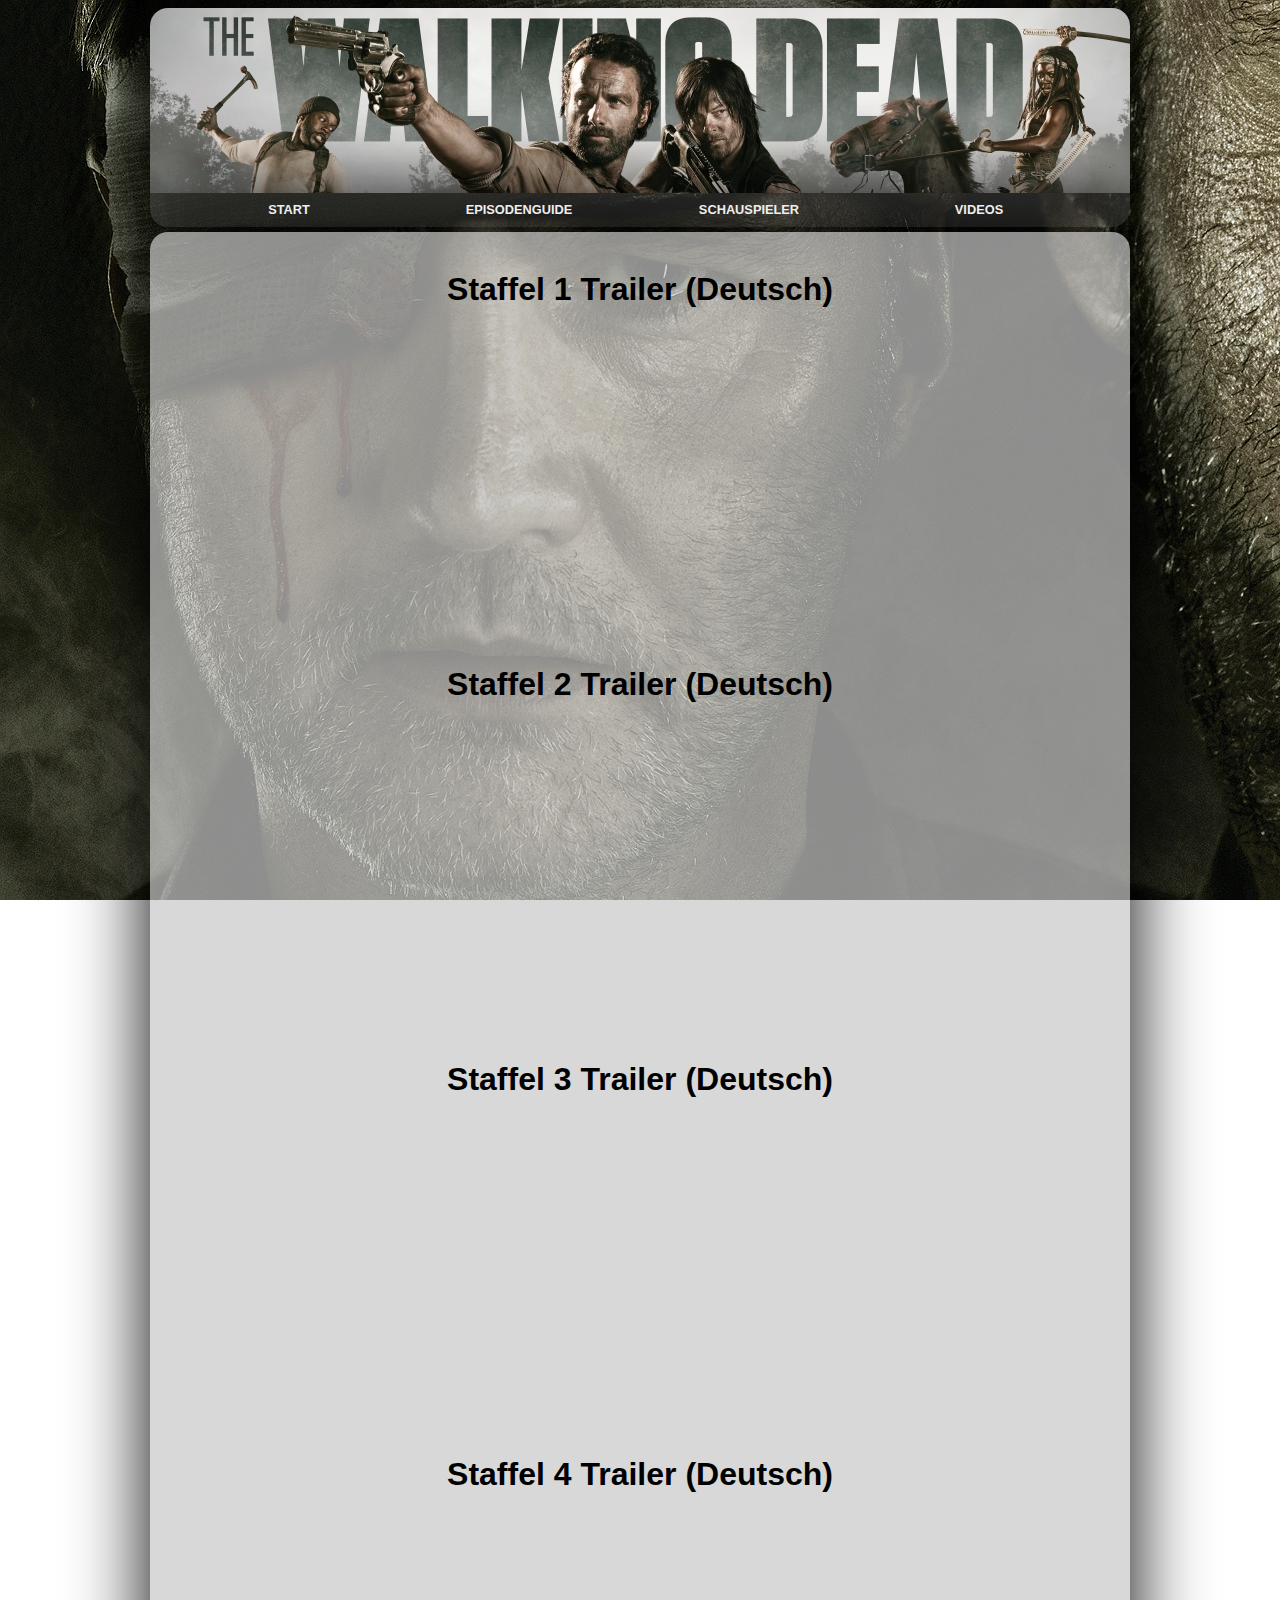
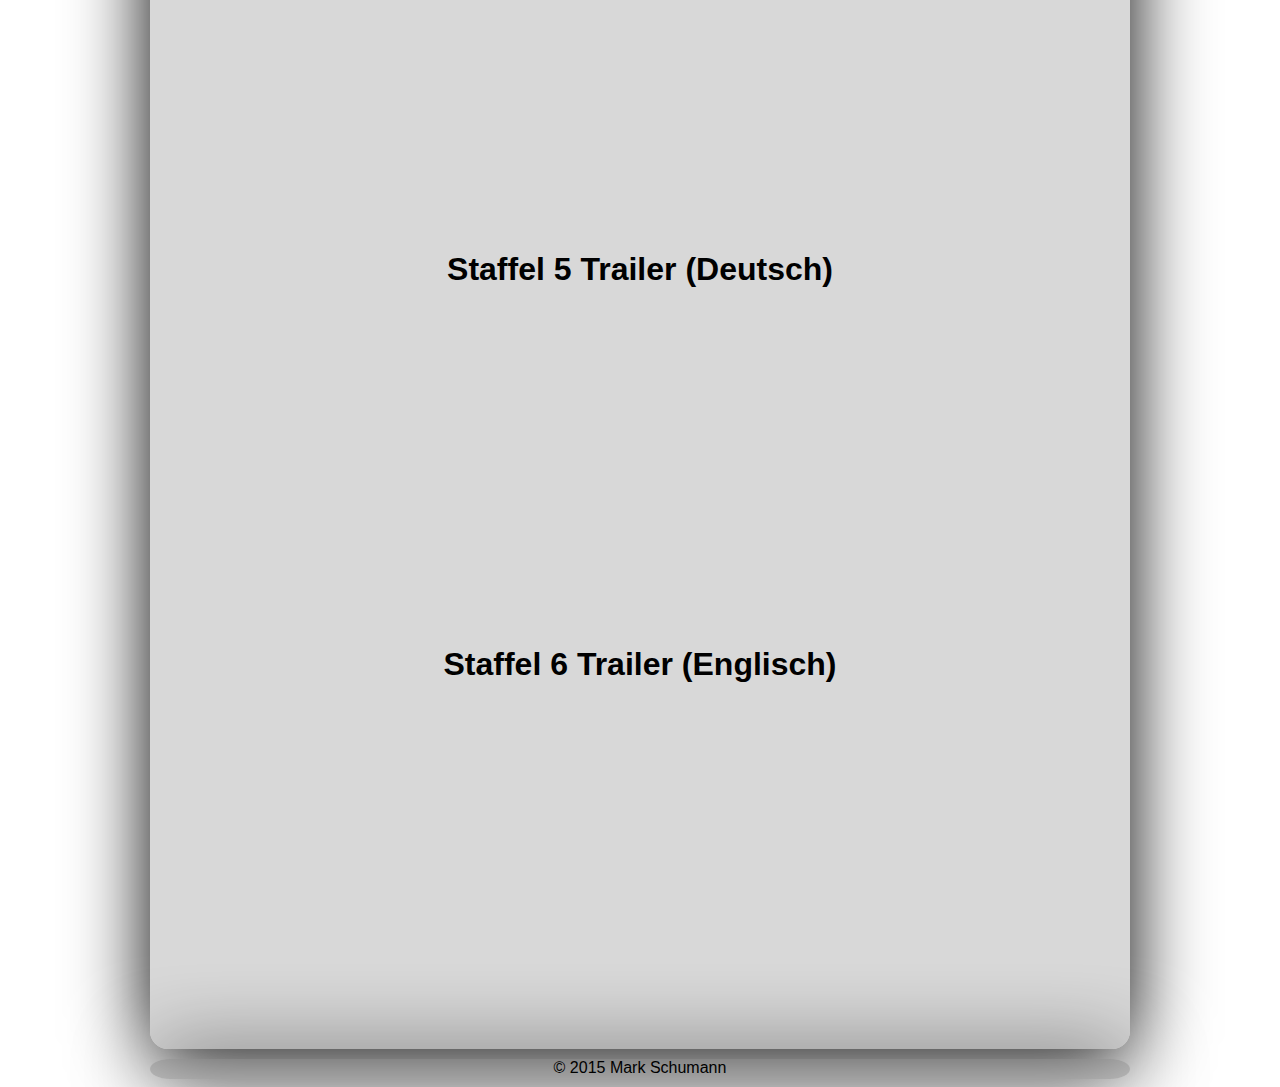
<file: Videos.html>
<html>
<head>
		<title>The walking Dead</title>
		<meta charset="utf-8">
		<link rel="stylesheet" type="text/css" href="css/Style.css">
</head>
<body background="Pictures/Background 5.jpg" class="background-image">
<div  id="body">
	<div id="wrapper">
	
		<div id="header" class="shadow">
		</div>
		
		<div id="menue-top" class="shadow">
			<ul>
				<li> <a href="Index.html"> Start </a> </li>
				<li> <a href="Episodenguide.html"> Episodenguide </a> </li>
				<li> <a href="Schauspieler.html"> Schauspieler </a> </li>
				<li> <a href="Videos.html"> Videos </a> </li>
			</ul>
		</div>
		
		<div id="content" class="shadow" >	
				<br>
				<a align="center">
				<h1>Staffel 1 Trailer (Deutsch)</h1>
				<iframe width="560" height="315" src="https://www.youtube.com/embed/dCJ2VTC1Ks4" frameborder="0" allowfullscreen></iframe>
				<h1>Staffel 2 Trailer (Deutsch)</h1>
				<iframe width="560" height="315" src="https://www.youtube.com/embed/wh0_j7w6OFQ" frameborder="0" allowfullscreen></iframe>
				<h1>Staffel 3 Trailer (Deutsch)</h1>
				<iframe width="560" height="315" src="https://www.youtube.com/embed/G2d3u1RUuTQ" frameborder="0" allowfullscreen></iframe>
				<h1>Staffel 4 Trailer (Deutsch)</h1>
				<iframe width="560" height="315" src="https://www.youtube.com/embed/g_Vyk-CgPIE" frameborder="0" allowfullscreen></iframe>
				<h1>Staffel 5 Trailer (Deutsch)</h1>
				<iframe width="560" height="315" src="https://www.youtube.com/embed/Oco3YCBmFB8" frameborder="0" allowfullscreen></iframe>
				<h1>Staffel 6 Trailer (Englisch)</h1>
				<iframe width="560" height="315" src="https://www.youtube.com/embed/KejrCkZFNck" frameborder="0" allowfullscreen></iframe>
			</div>
			<div id="footer" class="shadow">
			&copy 2015 Mark Schumann
		</div>
		
	</div>
</div>
</body>
</html>
</file>
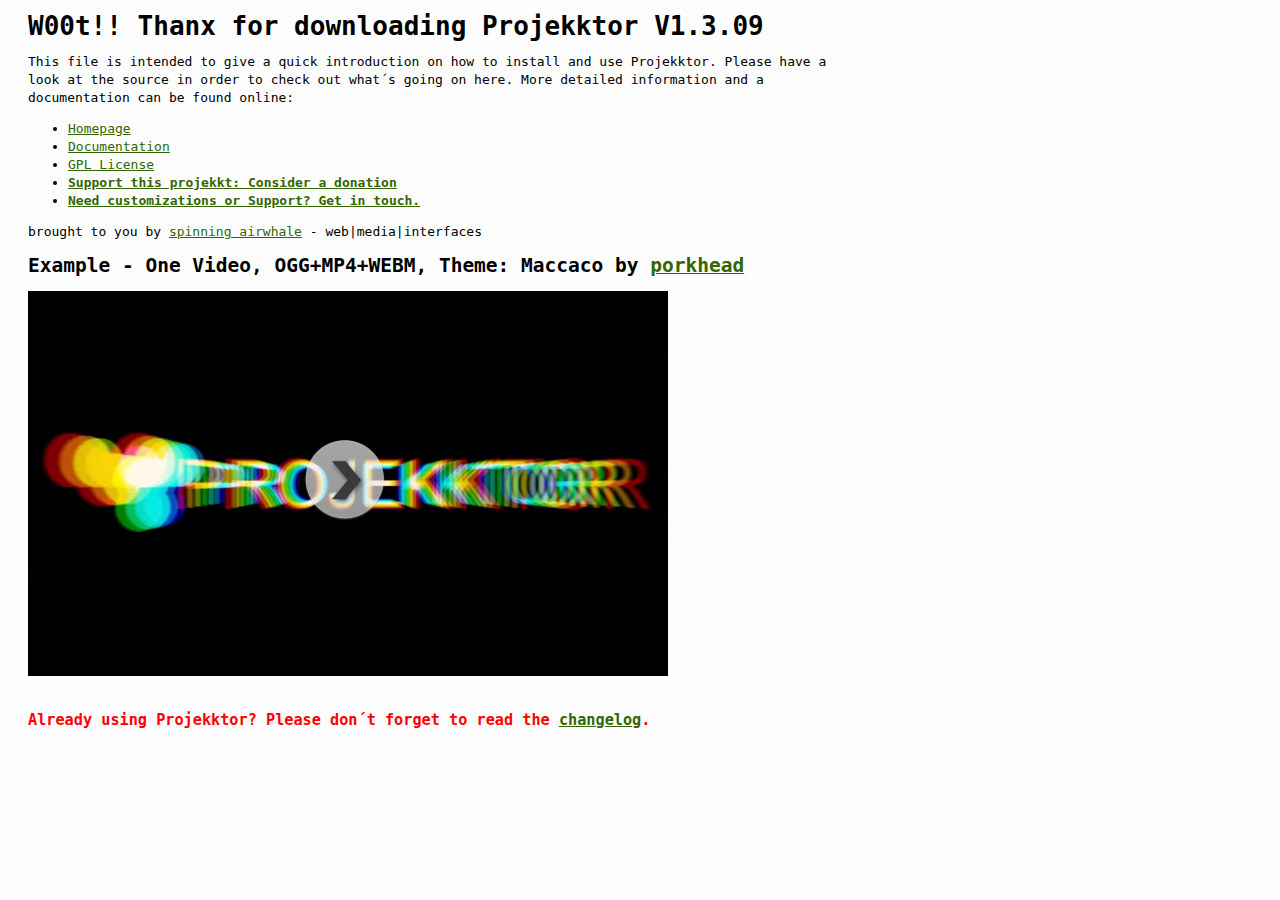
<file: player/readme.html>
<!DOCTYPE HTML>
<html>
<head>
    <title>Projekktor - simply mighty video</title>
    <style type="text/css">
    body { background-color: #fdfdfd; padding: 0 20px; color:#000; font: 13px/18px monospace; width: 800px;}
    a { color: #360; }
    h3 { padding-top: 20px; }
    </style>

    <!-- Load player theme -->
    <link rel="stylesheet" href="themes/maccaco/projekktor.style.css" type="text/css" media="screen" />

    <!-- Load jquery -->
    <script type="text/javascript" src="jquery-1.9.1.min.js"></script>

    <!-- load projekktor -->
    <script type="text/javascript" src="projekktor-1.3.09.min.js"></script>

</head>
<body>

    <h1>W00t!! Thanx for downloading Projekktor V1.3.09</h1>
    <p>
    This file is intended to give a quick introduction on how to install and use Projekktor.
    Please have a look at the source in order to check out what&acute;s going on here.
    More detailed information and a documentation can be found online:
    </p>

    <ul>
    <li><a href="http://www.projekktor.com">Homepage</a></li>
    <li><a href="http://www.projekktor.com/doc/">Documentation</a></li>
    <li><a href="https://github.com/frankyghost/projekktor/blob/master/LICENSE">GPL License</a></li>
    <li><a href="http://www.projekktor.com/shop/supporter-license/"><b>Support this projekkt: Consider a donation</b></a></li>
    <li><a href="http://www.projekktor.com/contact/"><b>Need customizations or Support? Get in touch.</b></a></li>
    </ul>
    <p>
    brought to you by <a href="http://www.spinningairwhale.com">spinning airwhale</a> - web|media|interfaces
    </p>

    <h2>Example - One Video, OGG+MP4+WEBM, Theme: Maccaco by <a href="http://www.porkhead.org">porkhead</a></h2>

    <div id="player_a" class="projekktor"></div>

    <script type="text/javascript">
    $(document).ready(function() {
        projekktor('#player_a', {
        poster: 'media/intro.png',
        title: 'this is projekktor',
        playerFlashMP4: 'swf/StrobeMediaPlayback/StrobeMediaPlayback.swf',
        playerFlashMP3: 'swf/StrobeMediaPlayback/StrobeMediaPlayback.swf',
        width: 640,
        height: 385,
        playlist: [
            {
            0: {src: "media/intro.ogv", type: "video/ogg"},
            1: {src: "media/intro.mp4", type: "video/mp4"},
            2: {src: "media/intro.webm", type: "video/webm"}
            }
        ]    
        }, function(player) {} // on ready 
        );
    });
    </script>

    <h3 style="color: red;">Already using Projekktor? Please don&acute;t forget to read the <a href="https://github.com/frankyghost/projekktor/blob/master/CHANGELOG.md">changelog</a>.</h3>

</body>
</html>
</file>
<file: css/Style.css>
#body{
	font-family: Arial;
}

#wrapper {
	margin-left: auto;
	margin-right: auto;
	//background-color: #999;
	width: 980px;
	//height: 900px;
}

#header{
	width: 100%;
	height:185px;
	//background-color: green;
    background-image: url("../Pictures/head-banner 4.jpg");
    background-repeat: no-repeat;
	border-top-left-radius: 18px;
	border-top-right-radius: 18px;
}

#footer{
	width: 100%;
	height: 20px;
	background-color:rgba(105,105,105,0.4);
	border-radius: 50px 50px 50px 50px/ 25px 25px 25px 25px;
	text-align: center;
}

#menue-top{
	width: 100%;
	height: 20px;
	background-color: black;
	background-color:rgba(105,105,105,0.4);
	color: #FFF;
	margin-bottom: 5px;
	text-transform: uppercase;
	border-bottom-right-radius: 18px;
	border-bottom-left-radius: 18px;
	font-weight: bold;
	text-align: center;
	padding-top: 9px;
	padding-bottom: 5px;
	text-align: center;
}
			
	#menue-top > ul  li  ul{
		display: none;
	}	

	#menue-top ul li{
		list-style-type: none;
	}

	#menue-top ul{
		margin: 0px;
		padding: 0px;
		//display: inline-block;
		border-bottom-left-radius: 18px;
		border-bottom-right-radius: 18px;
		box-shadow: inset 0px 0px 1px 2px rgba(255,255,255,0.5);
		padding: 0 1.5em 0 1.5em;
	}

	#menue-top  ul  li  a,
	#menue-top  ul  li  span{
		height: 10px;
		width: 230px;
		display: block;
		text-decoration: none;
		text-align: center;
		float: left;
		color: white;
		display: block;
		color: #eee;
		font-size: 0.8em;
	}
	
	#menue-top > ul > li:hover > a,
	#menue-top > ul > li.active > a,
	#menue-top > ul > li.active > span
	{
		color: black;
	}


#content{
	width: 940px;
	//height: 600px;
	//background-color: BFBFBF;
	background-color:rgba(200,200,200,0.7);
	border-radius: 18px 18px 18px 18px;
	margin-top: 5px;
	margin-bottom: 10px;
	padding-bottom: 30px;
	padding-left: 20px;
	padding-right: 20px;
}

#content-schau{
	width: 940px;
	height: 10000px;
	//background-color: BFBFBF;
	background-color:rgba(200,200,200,0.7);
	border-radius: 18px 18px 18px 18px;
	margin-bottom: 10px;
	padding-top: 10px;
	padding-bottom: 30px;
	padding-left: 20px;
	padding-right: 20px;
}


.background-image{
	background-attachment:fixed; 
	background-image: url('../Pictures/Background 5.jpg');
}

.right{
	float: right;
	margin-left: 30px;
	margin-right:200px;
}


.shadow{
	-webkit-box-shadow: 0px 0px 80px black;
	-moz-box-shadow: 0px 0px 80px black;
	box-shadow: 0px 0px 80px black;
}

.image{
	-webkit-box-shadow: 0px 0px 80px black;
	-moz-box-shadow: 0px 0px 80px black;
	box-shadow: 0px 0px 80px black;
	border-radius: 50px 50px 50px 50px/ 25px 25px 25px 25px;
}

.link {
	outline: none;
	text-decoration: none;
	position: relative;
	font-size: 8em;
	line-height: 1;
	color: #9e9ba4;
	display: inline-block;
}


	.link--kumya {
		font-family: 'Agency FB', sans-serif;
		font-size: 50px;
		overflow: hidden;
		padding: 10px 10px 0;
		line-height: 1;
		color: FF0000;
	}

	.link--kumya:hover {
		color: #242424;
	}

	.link--kumya::after {
		content: '';
		position: absolute;
		height: 100%;
		width: 100%;
		top: 0;
		right: 0;
		z-index: -1;
		background: 31B5D6;
		-webkit-transform: translate3d(101%,0,0);
		transform: translate3d(101%,0,0);
		-webkit-transition: -webkit-transform 0.5s;
		transition: transform 0.5s;
		-webkit-transition-timing-function: cubic-bezier(0.7,0,0.3,1);
		transition-timing-function: cubic-bezier(0.7,0,0.3,1);
	}

	.link--kumya:hover::after {
		-webkit-transform: translate3d(0,0,0);
		transform: translate3d(0,0,0);
	}

	.link--kumya span {
		display: block;
		position: relative;
	}

	.link--kumya span::before {
		content: attr(data-letters);
		position: absolute;
		color: #fff;
		left: 0;
		overflow: hidden;
		white-space: nowrap;
		width: 0%;
		-webkit-transition: width 0.5s;
		transition: width 0.5s;
		-webkit-transition-timing-function: cubic-bezier(0.7,0,0.3,1);
		transition-timing-function: cubic-bezier(0.7,0,0.3,1);
	}

	.link--kumya:hover span::before {
		width: 100%;
	}
</file>
<file: player/themes/maccaco/projekktor.style.css>
/*
Theme Name: MACCACO
Theme URI: http://www.projekktor.com/downloads
Description: this theme is a screenr clone
Version: 2.2
Author: Michel Maillard
Author URI: http://www.porkhead.org
*/


/***************************************
general
***************************************/
.projekktor {
    background-color: #000; 
    font-family: 'Lucida Grande', 'Trebuchet MS', Arial, Sans-Serif;
    font-size: 12px;
    font-weight: bold;
    text-transform:uppercase;
    padding:0;
    display:block;
    position: relative;
    overflow: hidden;
    width: 400px;
}

.pptestcard {
    background: url("noise.gif") center center repeat;
    width: 100%;
    height: 100%;
    color: #fff;
    font-size: 18px;
    overflow: hidden;
}

.pptestcard p {
    background-color: #3b393e;
    width: 60%;
    margin: auto;
    line-height: 25px;
    position: relative;
    top: 25%;
    padding: 10px;
    border:5px solid #000;
    text-align: center;
}


/***************************************
display plugin
***************************************/
.ppdisplay {
    background-color: #000; 
    position: relative !important;
    top: 0;
    left: 0;
    width: 100%;
    height: 100%;
    margin: 0;
    padding: 0;

}

.ppdisplay .inactive,
.ppstart.inactive,
.ppbuffering.inactive {
    display: none;
}

.ppstart {
    position: absolute;
    left: 50%;
    bottom: 50%;
    margin-left:-45px;
    margin-bottom: -38px;
    cursor: pointer;
    height: 84px;
    width: 84px;
    display: block;
    padding: 0px;
    background: url("start.png") no-repeat left top transparent;
}
.ppstart:hover {
    background: url("start.png") no-repeat left bottom transparent;
}
.ppstart:active {
    background: url("start.png") no-repeat left -169px transparent;
}

.ppbuffering {    
    position: absolute;
    left: 50%;
    bottom: 50%;
    margin-left:-45px;
    margin-bottom: -38px;
    display: block;
    z-index:9010;
    padding: 0px;
    background: url("buffering.gif") no-repeat center center #000;
    height: 84px;
    width: 84px;
    -moz-border-radius: 15px;
    -webkit-border-radius: 15px;
    border-radius: 15px;    
}


/***************************************
controlbar plugin
***************************************/
.ppcontrols {
    position: absolute;
    bottom: 0;
    right:0;
    display: block;
    width: 100%;
    height: 36px;
    background: #2e2d2d; /* Old browsers */
    background: -moz-linear-gradient(top,  #2e2d2d 0%, #0f0e0e 100%); /* FF3.6+ */
    background: -webkit-gradient(linear, left top, left bottom, color-stop(0%,#2e2d2d), color-stop(100%,#0f0e0e)); /* Chrome,Safari4+ */
    background: -webkit-linear-gradient(top,  #2e2d2d 0%,#0f0e0e 100%); /* Chrome10+,Safari5.1+ */
    background: -o-linear-gradient(top,  #2e2d2d 0%,#0f0e0e 100%); /* Opera 11.10+ */
    background: -ms-linear-gradient(top,  #2e2d2d 0%,#0f0e0e 100%); /* IE10+ */
    background: linear-gradient(to bottom,  #2e2d2d 0%,#0f0e0e 100%); /* W3C */
    filter: progid:DXImageTransform.Microsoft.gradient( startColorstr='#2e2d2d', endColorstr='#0f0e0e',GradientType=0 ); /* IE6-9 */
    border-style:solid;
    border-color:#413e3e;
    border-width:1px 0;
    padding: 0;
    margin:0;
}

.ppcontrols .active {
    display: block;
}

.ppcontrols .inactive {
    display: none;
}

.projekktor.notransitions .ppcontrols.active {
    display: block;
}

.projekktor.notransitions .ppcontrols.inactive {
    display: none;
}


.ppcontrols.active {
    filter: alpha(opacity=100);    
    -moz-opacity: 1;
    -khtml-opacity: 1;
    opacity: 1;
    -webkit-backface-visibility: hidden;
    -webkit-transform:translate3d(0,0,0);    
    -webkit-transition: opacity 0.1s linear;
    -moz-transition: opacity 0.1s linear;
    -o-transition: opacity 0.1s linear;
    transition: opacity 0.1s linear;    
}


.ppcontrols.inactive {
    filter: alpha(opacity=0);        
    -moz-opacity: 0;
    -khtml-opacity: 0;
    opacity: 0;
    filter: alpha(opacity=0);
    -webkit-backface-visibility: hidden;
    -webkit-transform:translate3d(0,0,0);    
    -webkit-transition: opacity 0.5s linear;
    -moz-transition: opacity 0.5s linear;
    -o-transition: opacity 0.5s linear;
    transition: opacity 0.5s linear;
}

.ppcontrols ul {
    list-style-type: none;   
}

.ppcontrols ul.left {
    position: relative;
    top: 0;
    left: 0;
    padding: 0;
    margin:0;
} 

.ppcontrols ul.right { 
    position: relative;
    top: 0;
    right: 0;
    padding: 0;
    margin:0;    
}

.ppcontrols ul.bottom {
    position: relative;
    top: 31px;
    left: 0;
    padding: 0;
    margin:0;
}


.ppcontrols ul.left li {
    float: left;
    position: relative;
}

.ppcontrols ul.right li {
    float: right;
    position: relative;    
}

/* PLAY / PAUSE - left */
.ppplay,
.pppause  {
    background: url("maccaco.png") no-repeat left top transparent;
    width: 30px;
    height: 30px;
    cursor: pointer;
    border-right: 1px solid #000;
}

.ppplay:hover {
    background: url("maccaco.png") no-repeat left -35px transparent;
}
.ppplay:active {
    background: url("maccaco.png") no-repeat left -36px transparent;
}

.pppause {
    background: url("maccaco.png") no-repeat left -70px transparent;
}

.pppause:hover {
    background: url("maccaco.png") no-repeat left -105px transparent;
}

.pppause:active {
    background: url("maccaco.png") no-repeat left -106px transparent;
}



/* Enter / Exit Fullscreen - right */
.projekktor.audio .ppfsenter,
.projekktor.audio .ppfsexit {
    display: none;
}

.ppfsenter,
.ppfsexit  {    
    width: 30px;
    height: 30px;
    background: url("maccaco.png") no-repeat right top transparent;
    cursor: pointer;
    border-left: 1px solid #413e3e;
}
.ppfsenter:hover {
    background: url("maccaco.png") no-repeat right -35px transparent;
}
.ppfsenter:active {
    background: url("maccaco.png") no-repeat right -36px transparent;
}
.ppfsexit {
    background: url("maccaco.png") no-repeat right -70px transparent;
}
.ppfsexit:hover {
    background: url("maccaco.png") no-repeat right -105px transparent;
}
.ppfsexit:active {
    background: url("maccaco.png") no-repeat right -106px transparent;
}



/* Unmute / Max volume - right */
.ppvmax {
    width: 30px;
    height: 30px;
    border-right: 1px solid #000;    
    border-left:none; 
    background: url("maccaco.png") no-repeat -842px top transparent;
}

.ppvmax:hover  {
    background: url("maccaco.png") no-repeat -842px -35px transparent;
}
.ppvmax:active  {
    background: url("maccaco.png") no-repeat -842px -36px transparent;
}



/* Mute / Min volume - right */
.ppmute  {
    width: 29px;
    height: 30px;    
    border-left:1px solid #413e3e;
    background: url("maccaco.png") no-repeat -750px top transparent;
}
.ppmute:hover  {
    background: url("maccaco.png") no-repeat -750px -35px transparent;
}
.ppmute:active  {
    background: url("maccaco.png") no-repeat -750px -36px transparent;
}



/* volume slider - right */
.ppvslider {
    margin: 13px 5px;
    height: 16px;
    width: 60px;
    background: url("maccaco.png") no-repeat -781px -13px transparent;
}

.ppvmarker {
    position: relative;
    right:0;
    left: 0;
    height: 6px;
    width: 100%;
    background: url("maccaco.png") no-repeat -634px -13px transparent;
}

.ppvknob  {
    cursor: pointer;
    z-index: 201;
    position: relative;
    background: url("maccaco.png") no-repeat -699px -5px transparent;
    top: -13px;
    left:0;
    width: 6px;
    height: 20px;
    padding: 0;

}



/* time / time left */
.pptimeleft {    
    color: #fff;
    width: 130px;
    line-height: 30px;
    height: 30px;
    border-left: 1px solid #413e3e;
    border-right: 1px solid #000;
    text-align: center;
    overflow: hidden;
}

/* special for single
.pptimeleft {
background: url("maccaco.png") no-repeat -91px top transparent;
}
*/



/* lo / hi quality toggle */
.pploquality, .pphiquality {
    background: url("maccaco.png") no-repeat -60px -72px transparent;
    width: 30px;
    height: 30px;
    cursor: pointer;
    border-left:1px solid #413e3e;
    border-right:1px solid #000;    
}

.pphiquality:hover {
    background: url("maccaco.png") no-repeat -32px -106px transparent;
}

.pploquality {
    background: url("maccaco.png") no-repeat -32px -72px transparent;
}

.pploquality:hover {
    background: url("maccaco.png") no-repeat -32px -106px transparent;
}

.pphiquality:active, .pploquality:active  {
    background: url("maccaco.png") no-repeat -32px -105px transparent;
}




/* previous / next item */
.ppnext,
.ppprev {
    display:block;
    background: url("maccaco.png") no-repeat -59px top transparent;
    width: 30px;
    height: 30px;
    cursor: pointer;
    border-left:1px solid #413e3e;
    border-right:1px solid #000;
}
.ppnext { border-right:none;}
.ppnext:hover {
    background: url("maccaco.png") no-repeat -59px -35px transparent;
}
.ppnext:active {
    background: url("maccaco.png") no-repeat -59px -36px transparent;
}

.ppprev {
    background: url("maccaco.png") no-repeat -32px top transparent;
}

.ppprev:hover {
    background: url("maccaco.png") no-repeat -32px -35px transparent;
}
.ppprev:active {
    background: url("maccaco.png") no-repeat -32px -36px transparent;
}


.pploop,
.pploop .on,
.pploop .off {
    display:block;
    line-height: 30px;
    color: #fff;
    width: 30px;
    height: 30px;
    cursor: pointer;
    border-left:1px solid #413e3e;
    border-right:1px solid #000;
}

.pploop.off {
    color: #ccc;
}

/* Scrubber, Playhead and fluff */
.ppscrubber {
    position: absolute;
    height: 5px;
    width: 100%;
    background: url("maccaco-load.gif") repeat-x left top transparent;
    left: 0;
    margin: 0;
    padding: 0;
    border-bottom: 1px solid #000;
}

.audio .ppscrubber {
    background: url("maccaco-load-static.png") repeat-x left top transparent;
}



.ppscrubberdrag {
    cursor: pointer;
    z-index: 302;
    position: absolute;
    background-color: transparent;    
    top:0;
    left:0;
    height: 5px;
    width: 100%;    
}

.ppplayhead, .pploaded {
    position: relative;
    display: block;
    left: 0;
    bottom: 0;
    height: 5px;
    width: 1px;
    background-color:#fff;
    cursor: pointer;
    z-index: 301;
    -webkit-backface-visibility: hidden;
    -webkit-transform:translate3d(0,0,0);    
    -webkit-transition: width 0.1s linear;
    -moz-transition: width 0.1s linear;
    -o-transition: width 0.1s linear;
    transition: width 0.1s linear;        
}

.ppcuepoint {
    position: absolute;
    height: 5px;
    width: 5px;
    background-color: yellow;
    top: 0;
    left: 0;
    margin: 0;
    padding: 0;
    z-index: 302;
}

.ppcuepoint:hover {
    background-color: red;
    cursor: pointer;
}

.pploaded {
    position: relative;    
    z-index: 10;
    background: rgb(65, 62, 62) ;
    opacity: 0.8;
    filter: alpha(opacity = 80);
    -ms-filter:"progid:DXImageTransform.Microsoft.Alpha(Opacity=80)";
}

.ppplayhead {
    margin-top: -5px;
}


.ppscrubbertip {
    padding: 3px;
    position: absolute;
    top: -30px;
    left: 25px;
    font-size: 11px;
    line-height: 15px;
    color: #fdfdfd;
    background: #2e2d2d;
    z-index: 10;
    display: none;
}
.ppscrubbertip:after {
	top: 100%;
	border: solid transparent;
	content: " ";
	height: 0;
	width: 0;
	position: absolute;
	pointer-events: none;
}

.ppscrubbertip:after {
	border-color: rgba(2, 28, 79, 0);
	border-top-color: #333;
	border-width: 5px;
	left: 50%;
	margin-left: -5px;
}


/* Context Menu */
.ppcontextmenu.active {
    display: block;
}
.ppcontextmenu.inactive {
    display: none;
}
.ppcontextmenu  {
    background: none repeat scroll 0 0 #FFFFFF;
    list-style: none outside none;
    border: 1px solid #CCCCCC;
    border-radius: 2px 2px 2px 2px;
    margin: 4px 0;
    outline: medium none;
    overflow: auto;
    padding: 6px 0;
    position: absolute;
    z-index: 2147483647;
    margin: 0;
    padding: 0;
    top: 0;
    left: 0;
}

.ppcontextmenu li {
    color: #333;
    cursor: pointer;
    display: block;
    margin: 0;
    padding: 6px 20px;
    text-decoration: none;
    white-space: nowrap;
    word-wrap: normal;
}

.ppcontextmenu li:hover {
    color: #fff;
    background-color: #333;
}


/****************************
/* VAST ad plugin specific */
/***************************/
.ppad .left,
.ppad .right {
    display: none;
    border: none;
}

.ppad .ppcontrols {
    background: transparent;
    border: none;
}

.ppad .ppadtitle {
    position: absolute;
    bottom: 2%;
    left: 2%;
    border: none;    
}

.ppadskip {
    position: absolute;
    padding-top: 2px;
    bottom: -10px;
    right: 0px;
    width: 85%;
    height: 28px;
    background-color: transparent;
    color: #fdfdfd;
}

.ppskip.locked {
    background-color: red;
}

.ppskip.unlocked {
    cursor: pointer;
    color: #00B0FF;
}


.pppostad .ppprev.active {
    display: none;
}

.ppadoverlay.inactive {
    display: none;
}


/****************************
/* Subtitles plugin specific */
/***************************/
.pptracksbtn.inactive,
.pptracks.inactive {
    display: none;
}

.pptracksbtn.active,
.pptracks.active {
    display: block;
}

.pptracks span {
    position: relative;
}

.pptracksbtn.on,
.pptracksbtn.off {
    background: url("maccaco.png") no-repeat -120px -72px transparent;
    width: 30px;
    height: 30px;
    cursor: pointer;
    border-left:1px solid #413e3e;
    border-right:1px solid #000;    
}

.pptracksbtn.on {
    background: url("maccaco.png") no-repeat -92px -72px transparent;
}

.pptracksbtn:hover {
    background: url("maccaco.png") no-repeat -118px -106px transparent;
}

.pptracks  {
    text-align: center;
    position: absolute;
    bottom: 0;
    left: 0;
    width: 100%;
    height: auto;
    overflow: hidden;
    color: #fdfdfd;
    background:rgb(0,0,0);
    background: transparent\9;
    background:rgba(0,0,0,0.6);
    filter:progid:DXImageTransform.Microsoft.gradient(startColorstr=#99000000,endColorstr=#99000000);
    zoom: 1;
    padding: 5px 0;
    z-index: 1000;
}

.pptracks.shifted {
    bottom: 38px;
}
</file>
